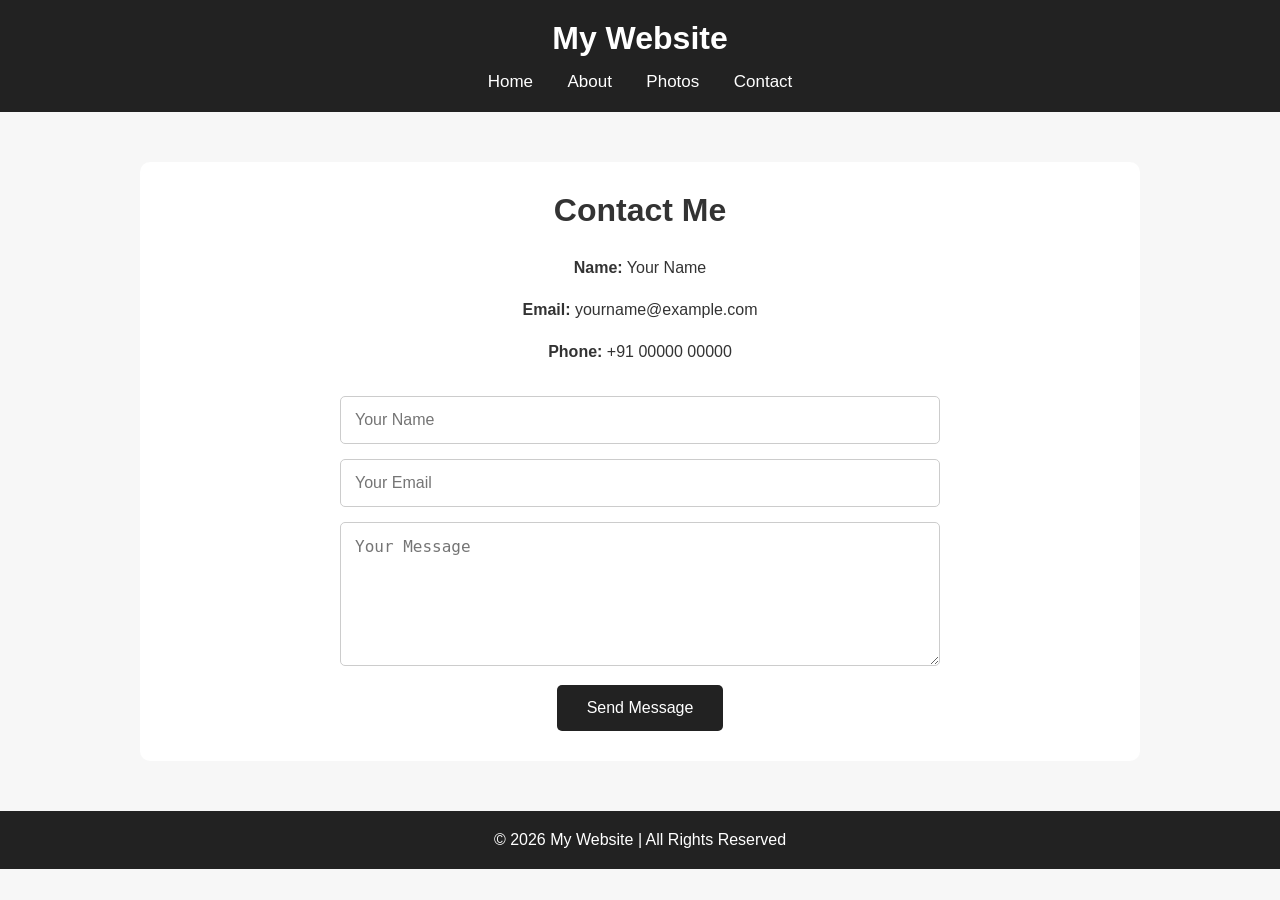
<file: contact.html>
<!DOCTYPE html>
<html lang="en">
<head>
    <meta charset="UTF-8">
    <meta name="viewport" content="width=device-width, initial-scale=1.0">
    <title>Contact Me</title>
    <link rel="stylesheet" href="style.css">
</head>

<body>

<header>
    <h1>My Website</h1>

    <nav>
        <a href="index.html">Home</a>
        <a href="about.html">About</a>
        <a href="photos.html">Photos</a>
        <a href="contact.html">Contact</a>
    </nav>
</header>

<section class="page">

    <h2>Contact Me</h2>

    <div class="contact-info">
        <p><strong>Name:</strong> Your Name</p>
        <p><strong>Email:</strong> yourname@example.com</p>
        <p><strong>Phone:</strong> +91 00000 00000</p>
    </div>

    <form action="https://formsubmit.co/your-email@example.com" method="POST">

        <input type="text" name="name" placeholder="Your Name" required>

        <input type="email" name="email" placeholder="Your Email" required>

        <textarea name="message" placeholder="Your Message" rows="6" required></textarea>

        <button type="submit">Send Message</button>

    </form>

</section>

<footer>
    <p>© 2026 My Website | All Rights Reserved</p>
</footer>

</body>
</html>
</file>
<file: style.css>
* {
    margin: 0;
    padding: 0;
    box-sizing: border-box;
}

body {
    font-family: Arial, sans-serif;
    background: #f7f7f7;
    color: #333;
}

/* Header */

header {
    background: #222;
    color: white;
    padding: 20px;
    text-align: center;
}

header h1 {
    margin-bottom: 15px;
}

nav a {
    color: white;
    text-decoration: none;
    margin: 0 15px;
    font-size: 17px;
}

nav a:hover {
    color: #ffcc70;
}

/* Home Hero */

.hero {
    height: 500px;
    display: flex;
    justify-content: center;
    align-items: center;
    text-align: center;

    background:
        linear-gradient(rgba(0,0,0,0.5), rgba(0,0,0,0.5)),
        url("images/photo1.jpg");

    background-size: cover;
    background-position: center;
    color: white;
}

.hero h2 {
    font-size: 45px;
    margin-bottom: 15px;
}

.hero p {
    font-size: 20px;
    margin-bottom: 25px;
}

.button {
    display: inline-block;
    background: #ffcc70;
    color: #222;
    padding: 12px 25px;
    text-decoration: none;
    border-radius: 5px;
    font-weight: bold;
}

/* Content */

.home-content,
.page {
    max-width: 1000px;
    margin: 50px auto;
    padding: 30px;
    background: white;
    border-radius: 10px;
    text-align: center;
}

.page h2,
.home-content h2 {
    font-size: 32px;
    margin-bottom: 25px;
}

/* About */

.profile-photo {
    width: 220px;
    height: 220px;
    object-fit: cover;
    border-radius: 50%;
    margin-bottom: 20px;
}

.page p {
    line-height: 1.7;
    margin-bottom: 15px;
}

.page h3 {
    margin: 25px 0 10px;
}

ul {
    list-style-position: inside;
    line-height: 2;
}

/* Gallery */

.gallery {
    display: grid;
    grid-template-columns: repeat(2, 1fr);
    gap: 25px;
}

.photo-card {
    background: #f5f5f5;
    padding: 15px;
    border-radius: 10px;
}

.photo-card img {
    width: 100%;
    height: 280px;
    object-fit: cover;
    border-radius: 8px;
}

.photo-card h3 {
    margin-top: 10px;
}

/* Contact */

.contact-info {
    margin-bottom: 30px;
}

form {
    max-width: 600px;
    margin: auto;
}

input,
textarea {
    width: 100%;
    padding: 14px;
    margin-bottom: 15px;
    border: 1px solid #ccc;
    border-radius: 5px;
    font-size: 16px;
}

textarea {
    resize: vertical;
}

button {
    background: #222;
    color: white;
    border: none;
    padding: 14px 30px;
    border-radius: 5px;
    cursor: pointer;
    font-size: 16px;
}

button:hover {
    background: #555;
}

/* Footer */

footer {
    background: #222;
    color: white;
    text-align: center;
    padding: 20px;
    margin-top: 50px;
}

/* Mobile */

@media (max-width: 600px) {

    nav a {
        display: inline-block;
        margin: 7px;
        font-size: 15px;
    }

    .hero {
        height: 400px;
    }

    .hero h2 {
        font-size: 32px;
    }

    .gallery {
        grid-template-columns: 1fr;
    }

    .photo-card img {
        height: 250px;
    }

    .page,
    .home-content {
        margin: 25px 15px;
        padding: 20px;
    }
}
</file>
